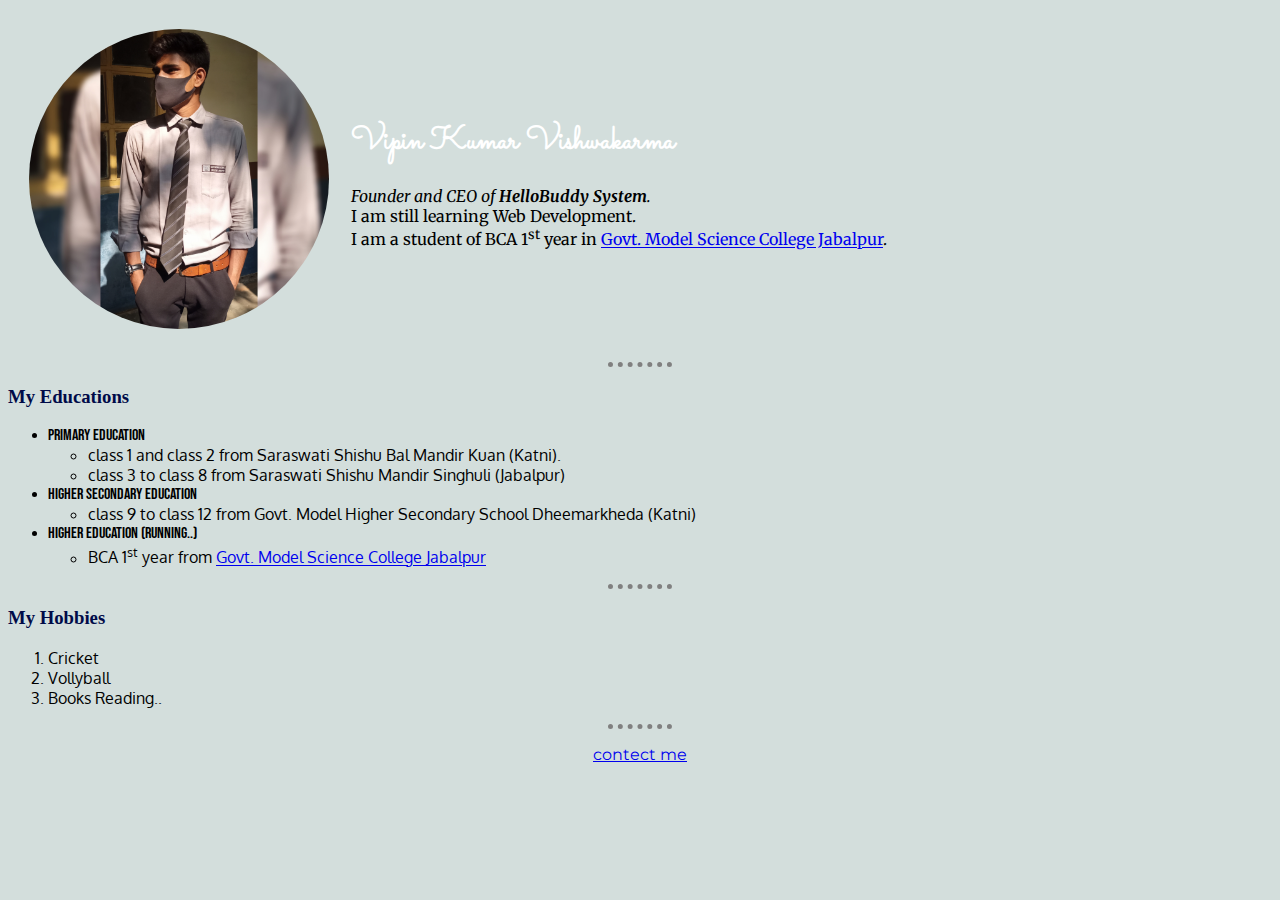
<file: index.html>
<!DOCTYPE html>
<html lang="en" dir="ltr">

<head>
  <meta charset="utf-8">
  <title>Vipin's personal site</title>
  <link rel="preconnect" href="https://fonts.googleapis.com">
  <link rel="preconnect" href="https://fonts.gstatic.com" crossorigin>
  <link href="https://fonts.googleapis.com/css2?family=Lobster&display=swap" rel="stylesheet">
  <link href="https://fonts.googleapis.com/css2?family=Quintessential&display=swap" rel="stylesheet">
  <link href="https://fonts.googleapis.com/css2?family=Bebas+Neue&family=Quintessential&display=swap" rel="stylesheet">
  <link href="https://fonts.googleapis.com/css2?family=Bebas+Neue&family=Oxygen&family=Quintessential&display=swap" rel="stylesheet">
  <link href="https://fonts.googleapis.com/css2?family=Supermercado+One&display=swap" rel="stylesheet">
  <link href="https://fonts.googleapis.com/css2?family=Merriweather:wght@300&family=Montserrat:wght@100&family=Sacramento&display=swap" rel="stylesheet">
  <link rel="stylesheet" href="cssfile.css">
</head>

<body>
  <table cellspacing="20">
    <tr>
      <td>
        <img class="circular--square" src="vipinvishwa.jpg" width="300" alt="vipin's picture">
      </td>
      <td>
        <h1>Vipin Kumar Vishwakarma</h1>
        <p class="sub-heading">
          <em>Founder and CEO of <b>HelloBuddy System</b>.</em>
          <br>
          I am still learning Web Development.<br>
          I am a student of BCA 1<sup>st</sup> year in <a href="https://sciencecollegejabalpur.org">Govt. Model Science College Jabalpur</a>.
        </p>
      </td>
    </tr>
  </table>
  <hr>
  <h3>My Educations</h3>
  <ul class="main-ul">
    <li>primary education</li>
    <ul class="sub-ul">
      <li>class 1 and class 2 from Saraswati Shishu Bal Mandir Kuan (Katni).</li>
      <li>class 3 to class 8 from Saraswati Shishu Mandir Singhuli (Jabalpur)</li>
    </ul>
    <li>Higher Secondary Education</li>
    <ul class="sub-ul">
      <li>class 9 to class 12 from Govt. Model Higher Secondary School Dheemarkheda (Katni)</li>
    </ul>
    <li>Higher Education (Running..)</li>
    <ul class="sub-ul">
      <li>BCA 1<sup>st</sup> year from <a href="https://www.sciencecollegejabalpur.org" target="_blank">Govt. Model Science College Jabalpur</a></li>
    </ul>
  </ul>
  <hr>
  <h3>My Hobbies</h3>
  <ol>
    <li>Cricket</li>
    <li>Vollyball</li>
    <li>Books Reading..</li>
  </ol>
  <hr>
  <p class="contact-format" align="center">
    <a href="contact-me.html" target="_blank">contect me</a>
  </p>
 </body>
</html>
</file>
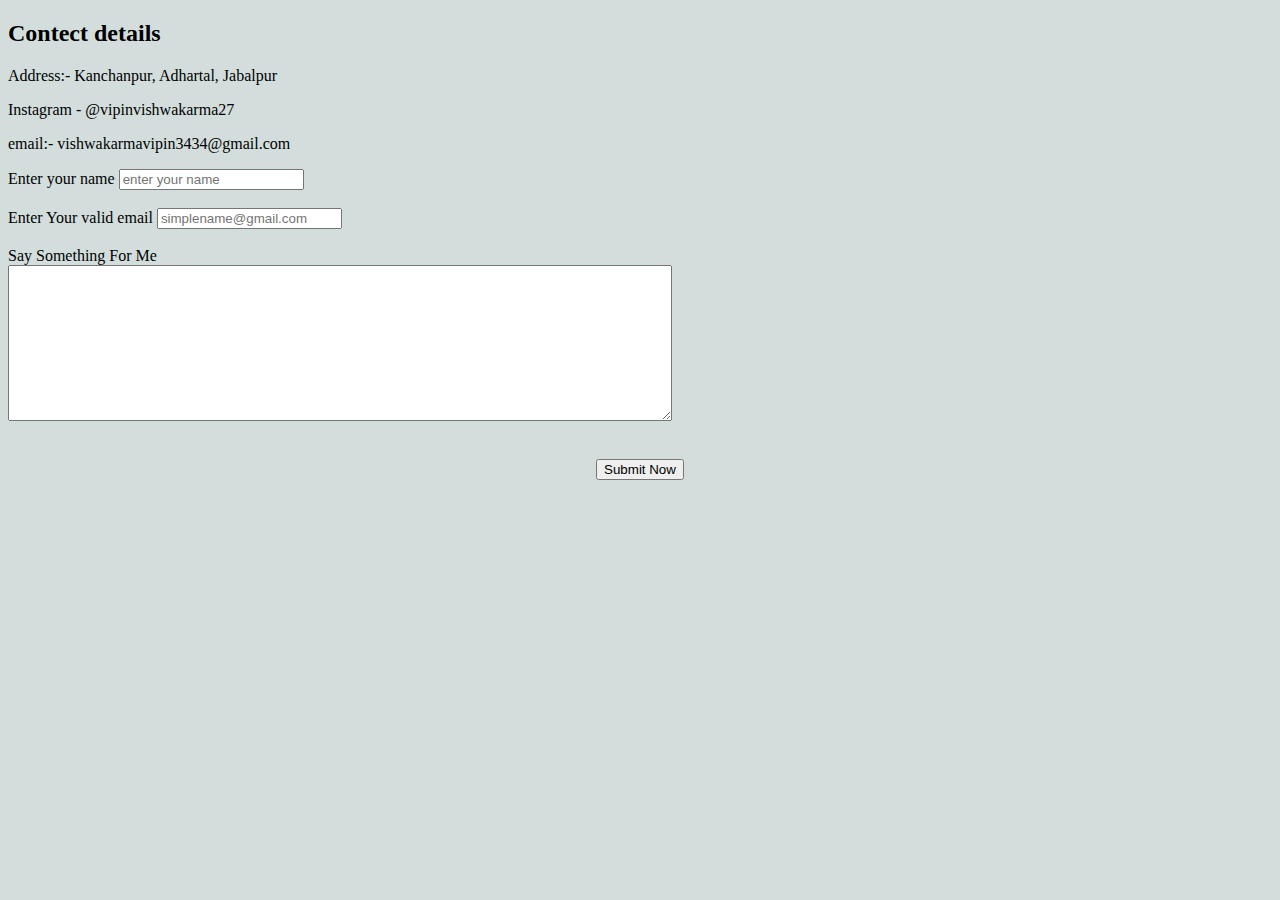
<file: contact-me.html>
<!DOCTYPE html>
<html lang="en" dir="ltr">
  <head>
    <meta charset="utf-8">
    <title>Contect Me</title>
    <link rel="preconnect" href="https://fonts.googleapis.com">
    <link rel="preconnect" href="https://fonts.gstatic.com" crossorigin>
    <link href="https://fonts.googleapis.com/css2?family=Lobster&display=swap" rel="stylesheet">
    <link href="https://fonts.googleapis.com/css2?family=Quintessential&display=swap" rel="stylesheet">
    <link href="https://fonts.googleapis.com/css2?family=Bebas+Neue&family=Quintessential&display=swap" rel="stylesheet">
    <link href="https://fonts.googleapis.com/css2?family=Bebas+Neue&family=Oxygen&family=Quintessential&display=swap" rel="stylesheet">
    <link href="https://fonts.googleapis.com/css2?family=Supermercado+One&display=swap" rel="stylesheet">
    <link href="https://fonts.googleapis.com/css2?family=Merriweather:wght@300&display=swap" rel="stylesheet">
    <link rel="stylesheet" href="cssfile.css">
  </head>
  <body>
    <h2>Contect details</h2>
    <p>Address:- Kanchanpur, Adhartal, Jabalpur</p>
    <p>Instagram - @vipinvishwakarma27</p>
    <p>email:- vishwakarmavipin3434@gmail.com</p>
    <form action="mailto:vishwakarmavipin3434@gmail.com" method="post" enctype="text/plain" target="_top">
      <label>Enter your name</label>

      <input type="text" name="YourName" value="" placeholder="enter your name" required>
      <br>
      <br>
      <label>Enter Your valid email</label>
      <input type="email" name="YourEmail" value="" placeholder="simplename@gmail.com" required>
      <br>
      <br>
      <label>Say Something For Me</label>
      <br>
      <textarea name="YouSaid" rows="10" cols="80"></textarea>
      <br>
      <br>
      <p align="center">
      <input type="submit" name="" value="Submit Now">
      </p>
    </form>
  </body>
</html>
</file>
<file: cssfile.css>
body{
  background-color: #D3DEDC;
}

hr{
  border-style: none;
  border-top-style: dotted;
  border-color: grey;
  border-width: 5px;
  width: 5%;
}

h1{
  color: #fff;
  font-family: 'Sacramento', cursive;
}

h3{
  color: #000B49;
}

ol{
  font-family: 'Oxygen', sans-serif;
}

.sub-heading{
  font-family: 'Merriweather', serif;
}

.contact-format{
  font-family: 'Montserrat', sans-serif;
}

.main-ul{
  font-family: 'Bebas Neue', cursive;
}

.sub-ul{
  font-family: 'Oxygen', sans-serif;
}


.circular--square
{
  border-top-left-radius: 50% 50%;
  border-top-right-radius: 50% 50%;
  border-bottom-right-radius: 50% 50%;
  border-bottom-left-radius: 50% 50%;
}
</file>
